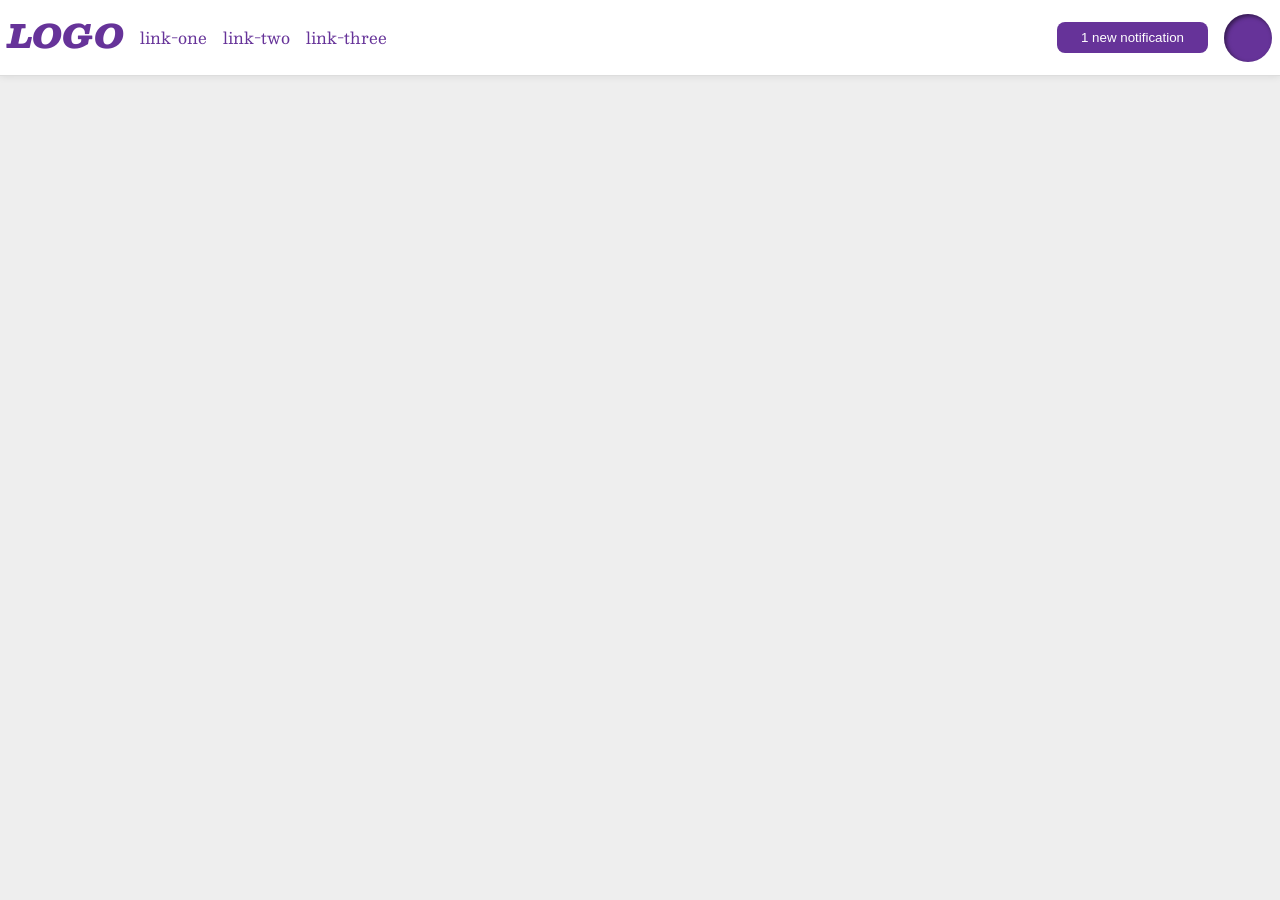
<file: foundations/flex/03-flex-header-2/index.html>
<!DOCTYPE html>
<html lang="en">
  <head>
    <meta charset="UTF-8">
    <meta http-equiv="X-UA-Compatible" content="IE=edge">
    <meta name="viewport" content="width=device-width, initial-scale=1.0">
    <title>Flex Header 2</title>
    <link rel="stylesheet" href="style.css">
  </head>
  <body>
    <div class="header">
      <div class="left-container">
          <div class="logo">
            LOGO
          </div>
          <ul class="links">
            <li><a href="https://google.com">link-one</a></li>
            <li><a href="https://google.com">link-two</a></li>
            <li><a href="https://google.com">link-three</a></li>
          </ul>
      </div>
      <div class="right-container">
          <button class="notifications">
            1 new notification
          </button>
          <div class="profile-image"></div>
      </div>
    </div>
  </body>
</html>
</file>
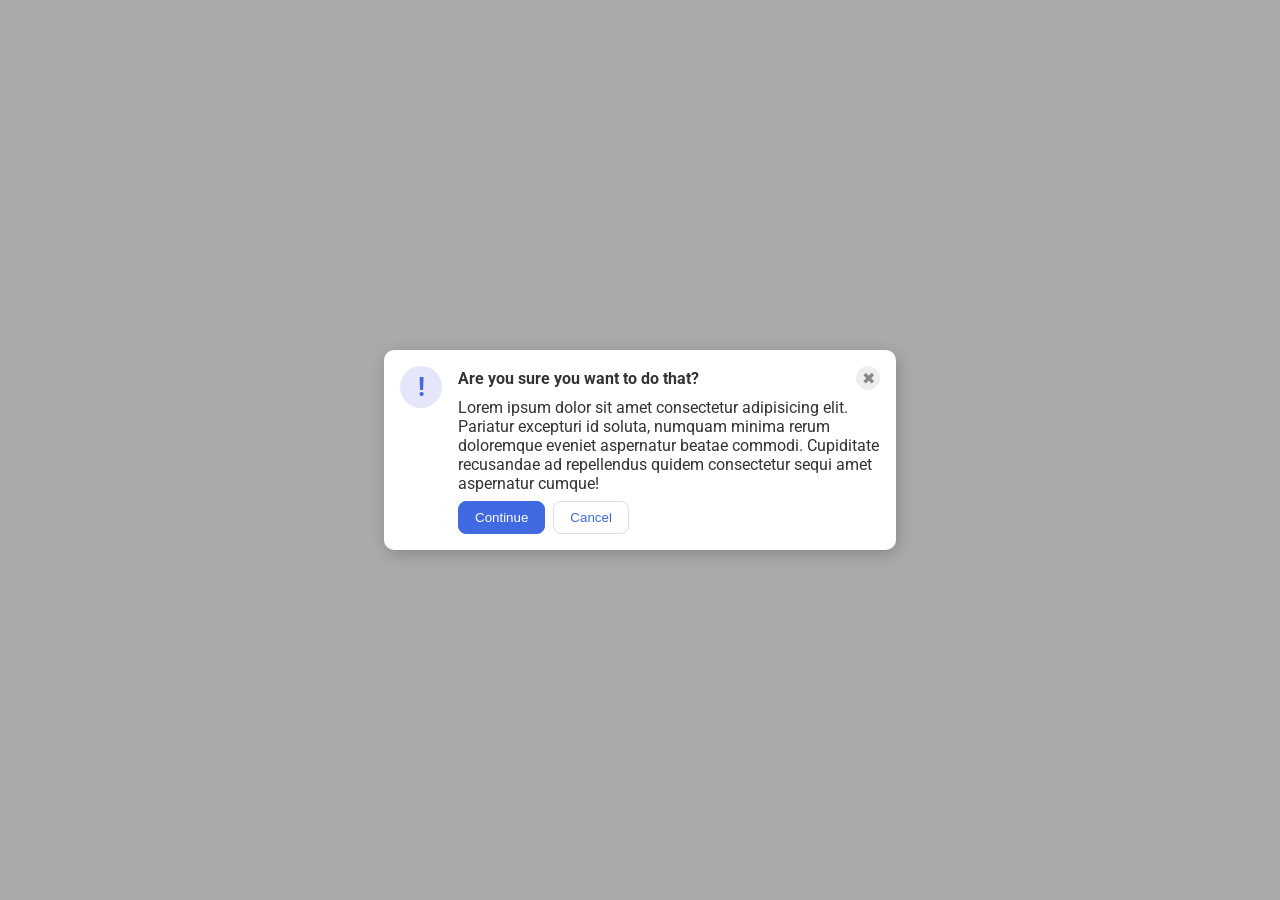
<file: foundations/flex/05-flex-modal/index.html>
<!DOCTYPE html>
<html lang="en">

<head>
    <meta charset="UTF-8">
    <meta http-equiv="X-UA-Compatible" content="IE=edge">
    <meta name="viewport" content="width=device-width, initial-scale=1.0">
    <link rel="stylesheet" href="style.css">
    <title>Modal</title>
</head>

<body>
    <div class="modal">
        <div class="icon">!</div>
        <div class="info">
            <div class="header">
                <strong>Are you sure you want to do that?</strong>
                <button class="close-button">✖</button>
            </div>
            <div class="text">Lorem ipsum dolor sit amet consectetur adipisicing elit. Pariatur excepturi id soluta,
                numquam minima rerum doloremque eveniet aspernatur beatae commodi. Cupiditate recusandae ad repellendus
                quidem consectetur sequi amet aspernatur cumque!</div>
            <button class="continue">Continue</button>
            <button class="cancel">Cancel</button>
        </div>
    </div>
</body>

</html>
</file>
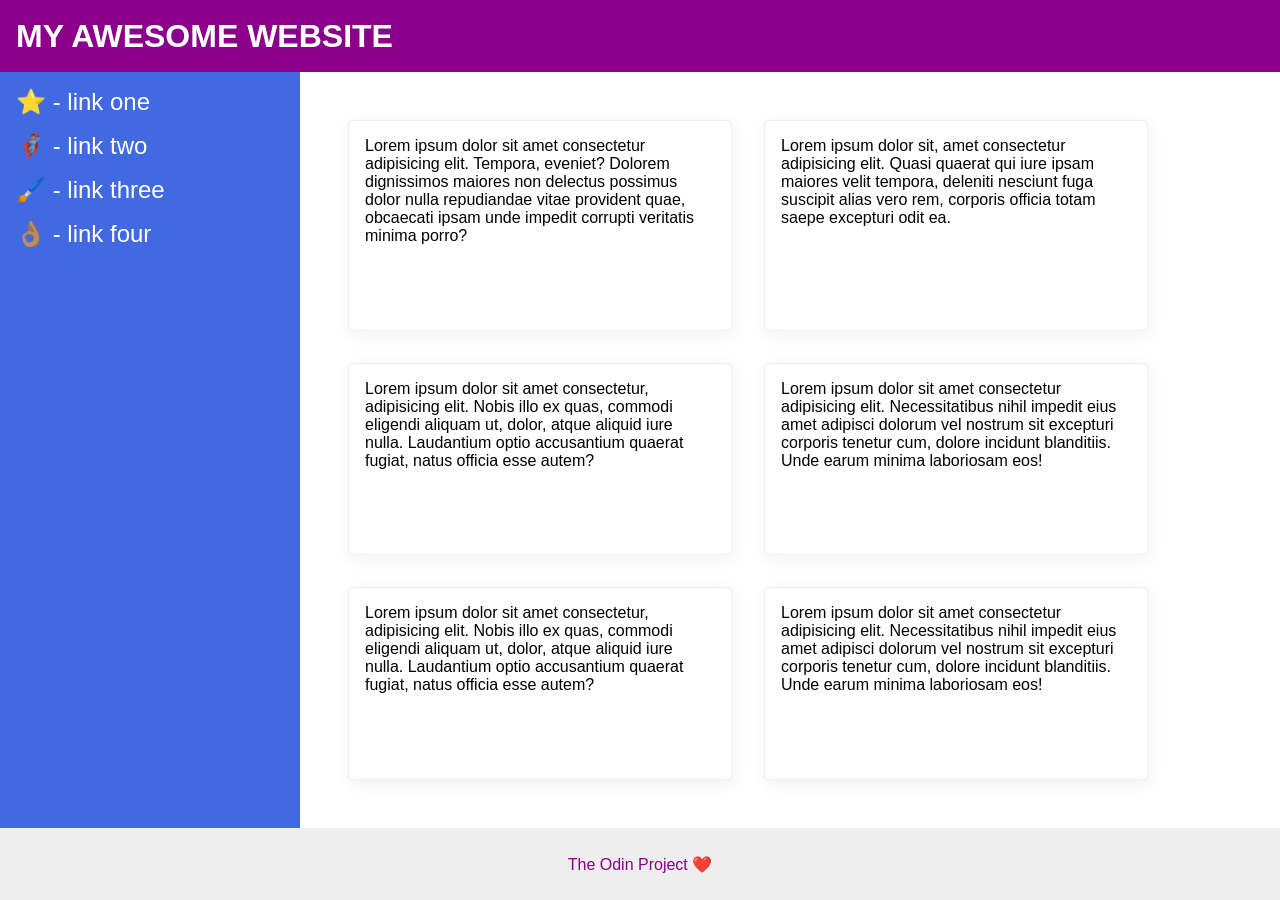
<file: foundations/flex/07-flex-layout-2/index.html>
<!DOCTYPE html>
<html lang="en">
  <head>
    <meta charset="UTF-8">
    <meta http-equiv="X-UA-Compatible" content="IE=edge">
    <meta name="viewport" content="width=device-width, initial-scale=1.0">
    <title>The Holy Grail</title>
    <link rel="stylesheet" href="style.css">
  </head>
  <body>
    <div class="header">
      MY AWESOME WEBSITE
    </div>
    
    <div class="content">
        <div class="sidebar">
          <ul>
            <li><a href="#">⭐ - link one</a></li>
            <li><a href="#">🦸🏽‍♂️ - link two</a></li>
            <li><a href="#">🖌️ - link three</a></li>
            <li><a href="#">👌🏽 - link four</a></li>
          </ul>
        </div>
        <div class="cards">
            <div class="card">Lorem ipsum dolor sit amet consectetur adipisicing elit. Tempora, eveniet? Dolorem dignissimos maiores non delectus possimus dolor nulla repudiandae vitae provident quae, obcaecati ipsam unde impedit corrupti veritatis minima porro?</div>
            <div class="card">Lorem ipsum dolor sit, amet consectetur adipisicing elit. Quasi quaerat qui iure ipsam maiores velit tempora, deleniti nesciunt fuga suscipit alias vero rem, corporis officia totam saepe excepturi odit ea.</div>
            <div class="card">Lorem ipsum dolor sit amet consectetur, adipisicing elit. Nobis illo ex quas, commodi eligendi aliquam ut, dolor, atque aliquid iure nulla. Laudantium optio accusantium quaerat fugiat, natus officia esse autem?</div>
            <div class="card">Lorem ipsum dolor sit amet consectetur adipisicing elit. Necessitatibus nihil impedit eius amet adipisci dolorum vel nostrum sit excepturi corporis tenetur cum, dolore incidunt blanditiis. Unde earum minima laboriosam eos!</div>
            <div class="card">Lorem ipsum dolor sit amet consectetur, adipisicing elit. Nobis illo ex quas, commodi eligendi aliquam ut, dolor, atque aliquid iure nulla. Laudantium optio accusantium quaerat fugiat, natus officia esse autem?</div>
            <div class="card">Lorem ipsum dolor sit amet consectetur adipisicing elit. Necessitatibus nihil impedit eius amet adipisci dolorum vel nostrum sit excepturi corporis tenetur cum, dolore incidunt blanditiis. Unde earum minima laboriosam eos!</div>
        </div>
    </div>
    
    <div class="footer">
      The Odin Project ❤️
    </div>
  </body>
</html>
</file>
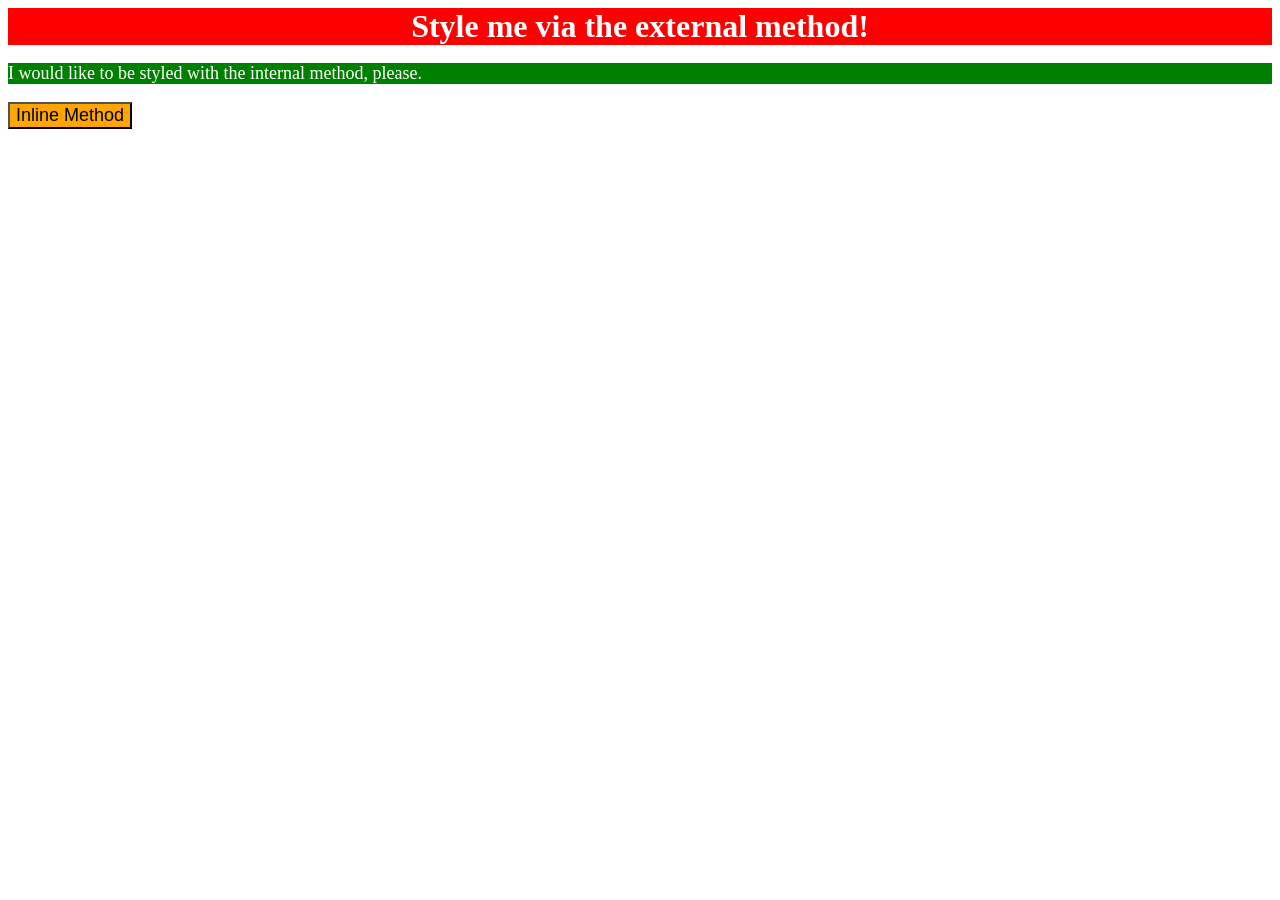
<file: foundations/intro-to-css/01-css-methods/index.html>
<!DOCTYPE html>
<html lang="en">
  <head>
    <meta charset="UTF-8">
    <meta http-equiv="X-UA-Compatible" content="IE=edge">
    <meta name="viewport" content="width=device-width, initial-scale=1.0">
    <title>Methods for Adding CSS</title>
    <link rel="stylesheet" href="style.css">
    <style>
        p {
            background-color: green;
            color: white;
            font-size: 18px;
        }
    </style>
  </head>
  <body>
    <div>Style me via the external method!</div>
    <p>I would like to be styled with the internal method, please.</p>
    <button style="background-color: orange; font-size: 18px">Inline Method</button>
  </body>
</html>
</file>
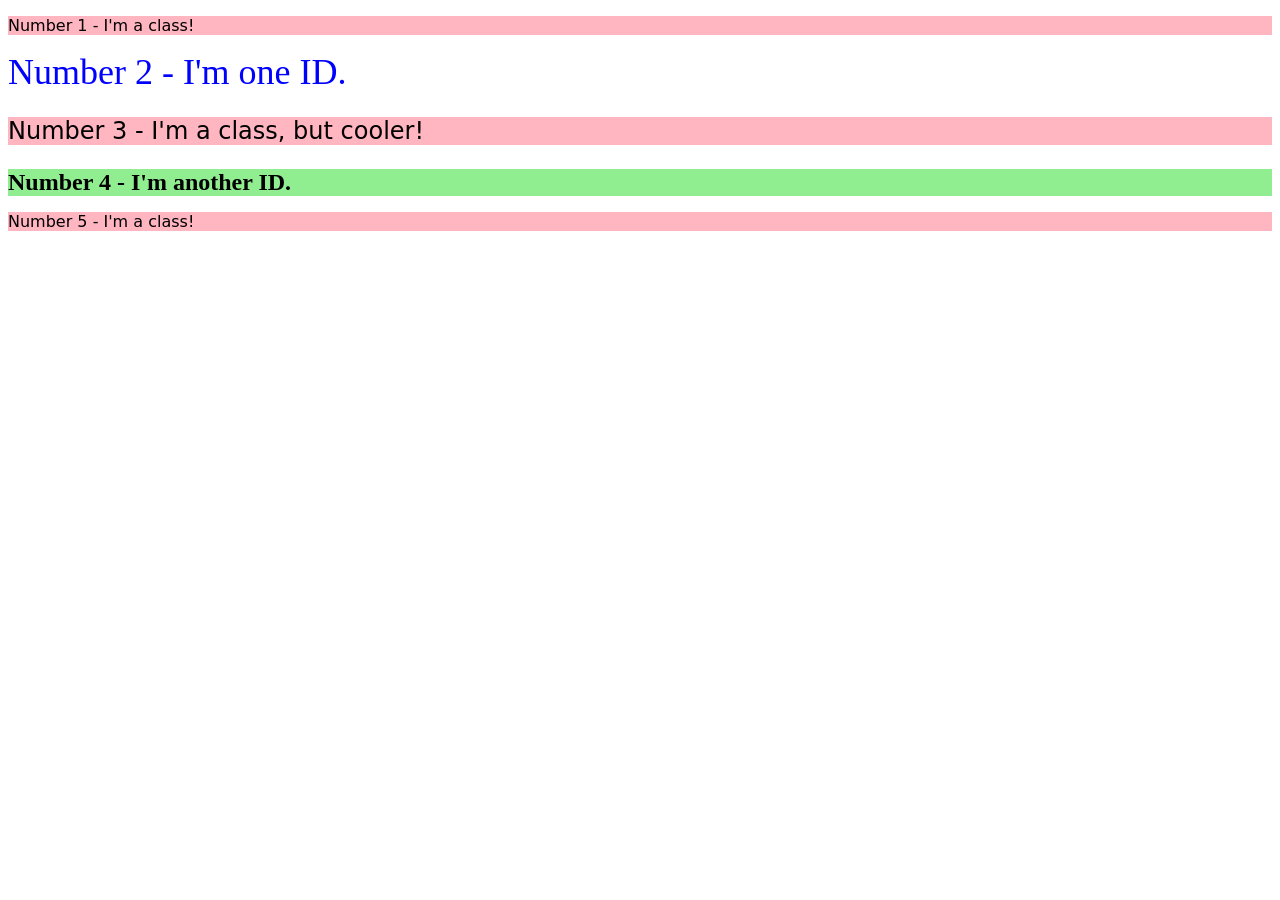
<file: foundations/intro-to-css/02-class-id-selectors/index.html>
<!DOCTYPE html>
<html lang="en">
  <head>
    <meta charset="UTF-8">
    <meta http-equiv="X-UA-Compatible" content="IE=edge">
    <meta name="viewport" content="width=device-width, initial-scale=1.0">
    <title>Class and ID Selectors</title>
    <link rel="stylesheet" href="style.css">
  </head>
  <body>
    <p class="odd-number">Number 1 - I'm a class!</p>
    <div id="second-element">Number 2 - I'm one ID.</div>
    <p class="odd-number third-element">Number 3 - I'm a class, but cooler!</p>
    <div id="fourth-element" class="third-element">Number 4 - I'm another ID.</div>
    <p class="odd-number">Number 5 - I'm a class!</p>
  </body>
</html>
</file>
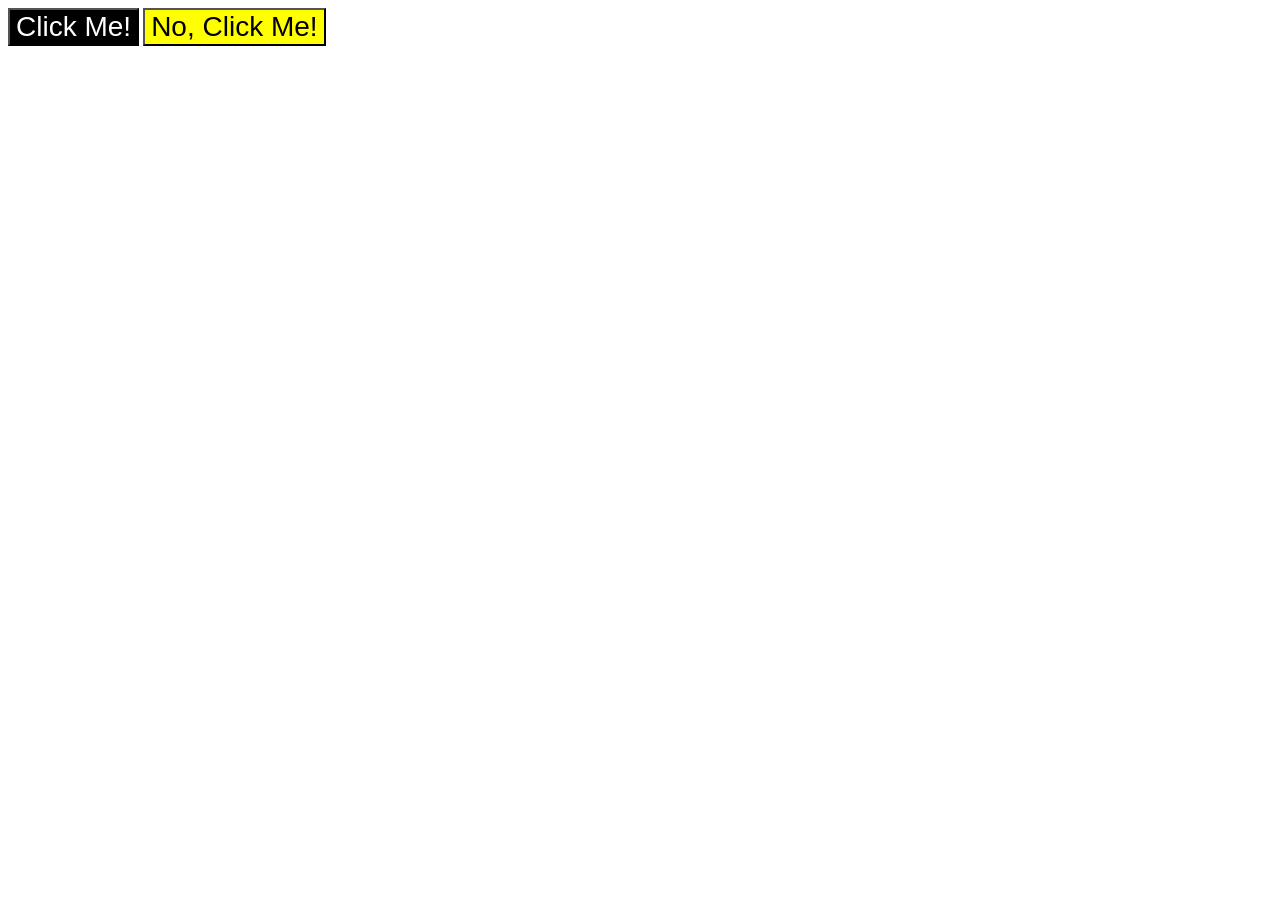
<file: foundations/intro-to-css/03-grouping-selectors/index.html>
<!DOCTYPE html>
<html lang="en">
  <head>
    <meta charset="UTF-8">
    <meta http-equiv="X-UA-Compatible" content="IE=edge">
    <meta name="viewport" content="width=device-width, initial-scale=1.0">
    <title>Grouping Selectors</title>
    <link rel="stylesheet" href="style.css">
  </head>
  <body>
    <button class="black-button">Click Me!</button>
    <button class="yellow-button">No, Click Me!</button>
  </body>
</html>
</file>
<file: foundations/flex/03-flex-header-2/style.css>
/* this is some magical font-importing.  
you'll learn about it later. */
@import url('https://fonts.googleapis.com/css2?family=Besley:ital,wght@0,400;1,900&display=swap');

body {
  margin: 0;
  background: #eee;
  font-family: Besley, serif;
}

.header {
  background: white;
  border-bottom: 1px solid #ddd;
  box-shadow: 0 0 8px rgba(0,0,0,.1);
  display: flex;
  justify-content: space-between;
  padding: 8px;
  align-items: center;
}

.profile-image {
  background: rebeccapurple;
  box-shadow: inset 2px 2px 4px rgba(0,0,0,.5);
  border-radius: 50%;
  width: 48px;
  height: 48px;
}

.logo {
  color: rebeccapurple;
  font-size: 32px;
  font-weight: 900;
  font-style: italic;
}

button {
  border: none;
  border-radius: 8px;
  background: rebeccapurple;
  color: white;
  padding: 8px 24px;
  flex: auto;
  align-self: center;
}

a {
  /* this removes the line under our links */
  text-decoration: none;
  color: rebeccapurple;
}

ul {
  list-style-type: none;
  display: flex;
  gap: 16px;
  padding-left: 0;
}

.right-container, .left-container {
    display: flex;
    gap: 16px;
}
</file>
<file: foundations/flex/05-flex-modal/style.css>
@import url('https://fonts.googleapis.com/css2?family=Roboto:wght@400;700&display=swap');

html, body {
  height: 100%;
}

body {
  font-family: Roboto, sans-serif;
  margin: 0;
  background: #aaa;
  color: #333;
  /* I'll give you this one for free lol */
  display: flex;
  align-items: center;
  justify-content: center;
}

.modal {
  background: white;
  width: 480px;
  border-radius: 10px;
  box-shadow: 2px 4px 16px rgba(0,0,0,.2);
  display: flex;
  padding: 16px;
  gap: 16px;
}

.icon {
  color: royalblue;
  font-size: 26px;
  font-weight: 700;
  background: lavender;
  width: 42px;
  height: 42px;
  border-radius: 50%;
  display: flex;
  align-items: center;
  justify-content: center;
  flex: 0 0 auto;
}

.close-button {
  background: #eee;
  border-radius: 50%;
  color: #888;
  font-weight: 400;
  font-size: 16px;
  height: 24px;
  width: 24px;
  display: flex;
  align-items: center;
  justify-content: center;
  border: 1px solid #eee;
  padding: 0;
}

button {
  cursor: pointer;
  padding: 8px 16px;
  border-radius: 8px;
}

button.continue {
  background: royalblue;
  border: 1px solid royalblue;
  color: white;
}

button.cancel {
  background: white;
  border: 1px solid #ddd;
  color: royalblue;
}

.info{
    display:  flex;
    flex-wrap: wrap;
    gap: 8px;
}

.header {
    display: flex;
    justify-content: space-between;
    flex: auto;
    align-items: center;
}
</file>
<file: foundations/flex/07-flex-layout-2/style.css>
body {
  font-family: -apple-system, BlinkMacSystemFont, 'Segoe UI', Roboto, Oxygen, Ubuntu, Cantarell, 'Open Sans', 'Helvetica Neue', sans-serif;
  margin: 0;
  min-height: 100vh;
}

.header {
  height: 72px;
  background: darkmagenta;
  color: white;
}

.footer {
  height: 72px;
  background: #eee;
  color: darkmagenta;
}

.sidebar {
  width: 300px;
  background: royalblue;
  box-sizing: border-box;
}

.card {
  border: 1px solid #eee;
  box-shadow: 2px 4px 16px rgba(0,0,0,.06);
  border-radius: 4px;
}

/* MY SOLUTION */
body {
    display: flex;
    flex-direction: column;
}

.header {
    font-size: 32px;
    font-weight: 900;
    display: flex;
    align-items: center;
    padding-left: 16px;
}

.sidebar{
    display: flex;
    flex: 1 0 auto;
    padding: 16px;
}

.cards{
    display: flex;
    flex-wrap: wrap;
    gap: 32px;
    padding: 48px;
}

ul {
  list-style-type: none;
  padding: 0;
  margin: 0;
  display:  flex;
  flex-direction: column;
  gap: 16px;
}

a {
  text-decoration: none;
  color: white;
  font-size: 24px;
}

.footer {
    display: flex;
    align-items: center;
    justify-content: center;
}

.content{
    display: flex;
    flex: 1;
}

.card {
    width: 350px;
    flex: 0 1 auto;
    padding: 16px;
}
</file>
<file: foundations/intro-to-css/01-css-methods/style.css>
div {
    background-color: red;
    color: white;
    font-size: 32px;
    text-align: center;
    font-weight: bold;
}
</file>
<file: foundations/intro-to-css/02-class-id-selectors/style.css>
.odd-number {
    background-color: lightpink;
    font-family: Verdana, "DejaVu Sans", sans-serif;
}

#second-element {
    color: blue;
    font-size: 36px;
}

.third-element {
    font-size: 24px;
}

#fourth-element {
    background-color: lightgreen;
    font-weight: bold;
}
</file>
<file: foundations/intro-to-css/03-grouping-selectors/style.css>
.black-button,
.yellow-button {
    font-size: 28px;
    font-family: Helvetica, 'Times New Roman', serif;
}

.black-button {
    background-color: black;
    color: white;
}

.yellow-button {
    background-color: yellow;
}
</file>
